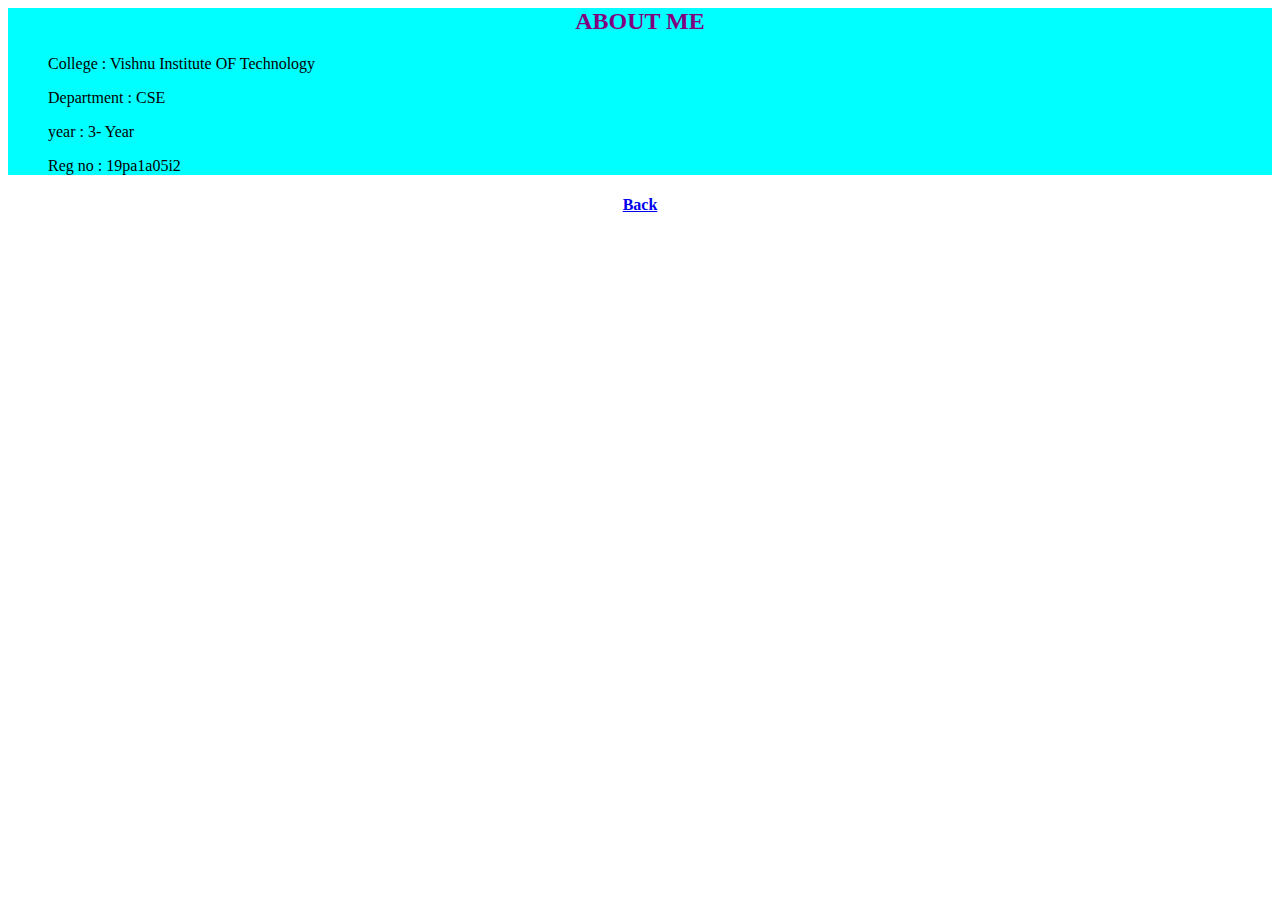
<file: about.html>
<!DOCTYPE HTML PUBLIC "-//W3C//DTD HTML 4.01 Transitional//EN">
<html>

<head>
    <META http-equiv="Content-Type" content="text/html; charset=utf-8">
    <style></style>
</head>

<body>



    <div>
        <div style="background-color:aqua">
            <h2 style="text-align:center;color:purple">ABOUT ME</h2>
            <ol>
                <p>College : Vishnu Institute OF Technology</p>
                <p>Department : CSE</p>
                <p>year : 3- Year</p>
                <p>Reg no : 19pa1a05i2</p>
            </ol>
        </div>
        <h4 style="text-align:center"><a href="index.html">Back</a></h4>


    </div>
</body>

</html>
</file>
